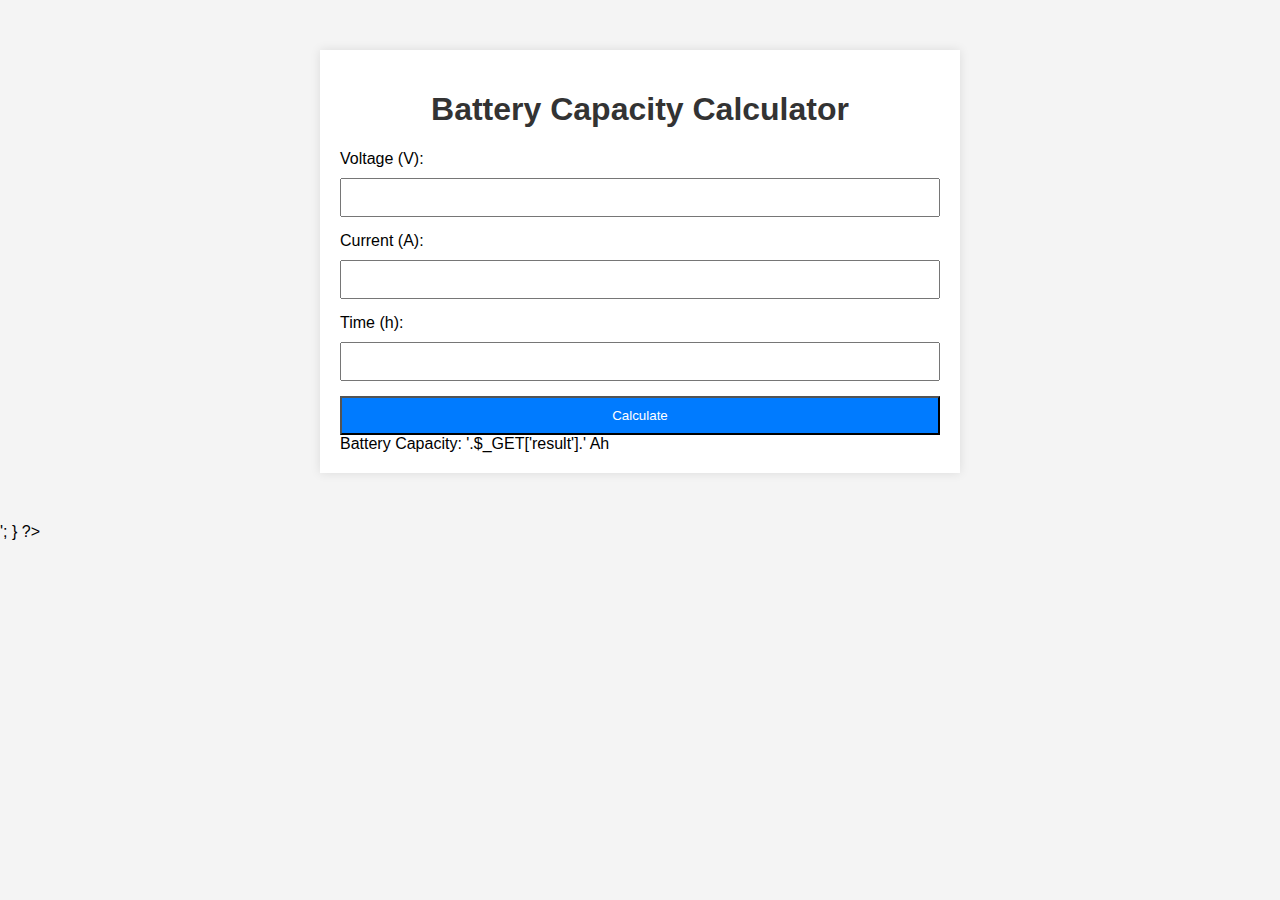
<file: index.html>
<!DOCTYPE html>
<html lang="en">
<head>
    <meta charset="UTF-8">
    <meta name="viewport" content="width=device-width, initial-scale=1.0">
    <title>Battery Capacity Calculator</title>
    <link rel="stylesheet" href="styles.css">
</head>
<body>
    <div class="container">
        <h1>Battery Capacity Calculator</h1>
        <form action="calculate.php" method="post">
            <label for="voltage">Voltage (V):</label>
            <input type="number" step="any" name="voltage" required>

            <label for="current">Current (A):</label>
            <input type="number" step="any" name="current" required>

            <label for="time">Time (h):</label>
            <input type="number" step="any" name="time" required>

            <button type="submit">Calculate</button>
        </form>

        <?php
        if(isset($_GET['result'])){
            echo '<div class="result">Battery Capacity: '.$_GET['result'].' Ah</div>';
        }
        ?>
    </div>
</body>
</html>
</file>
<file: styles.css>
body {
    font-family: Arial, sans-serif;
    margin: 0;
    padding: 0;
    background-color: #f4f4f4;
}

.container {
    max-width: 600px;
    margin: 50px auto;
    background-color: #fff;
    padding: 20px;
    box-shadow: 0 0 10px rgba(0, 0, 0, 0.1);
}

h1 {
    text-align: center;
    color: #333;
}

form {
    display: flex;
    flex-direction: column;
}

label {
    margin-bottom: 10px;
}

input {
    padding: 10px;
    margin-bottom: 15px;
}

button {
    padding: 10px;
    background-color: #007bff;
    color: #fff;
    cursor: pointer;
}

.result {
    margin-top: 20px;
    padding: 10px;
    background-color: #4caf50;
    color: #fff;
    text-align: center;
}
</file>
